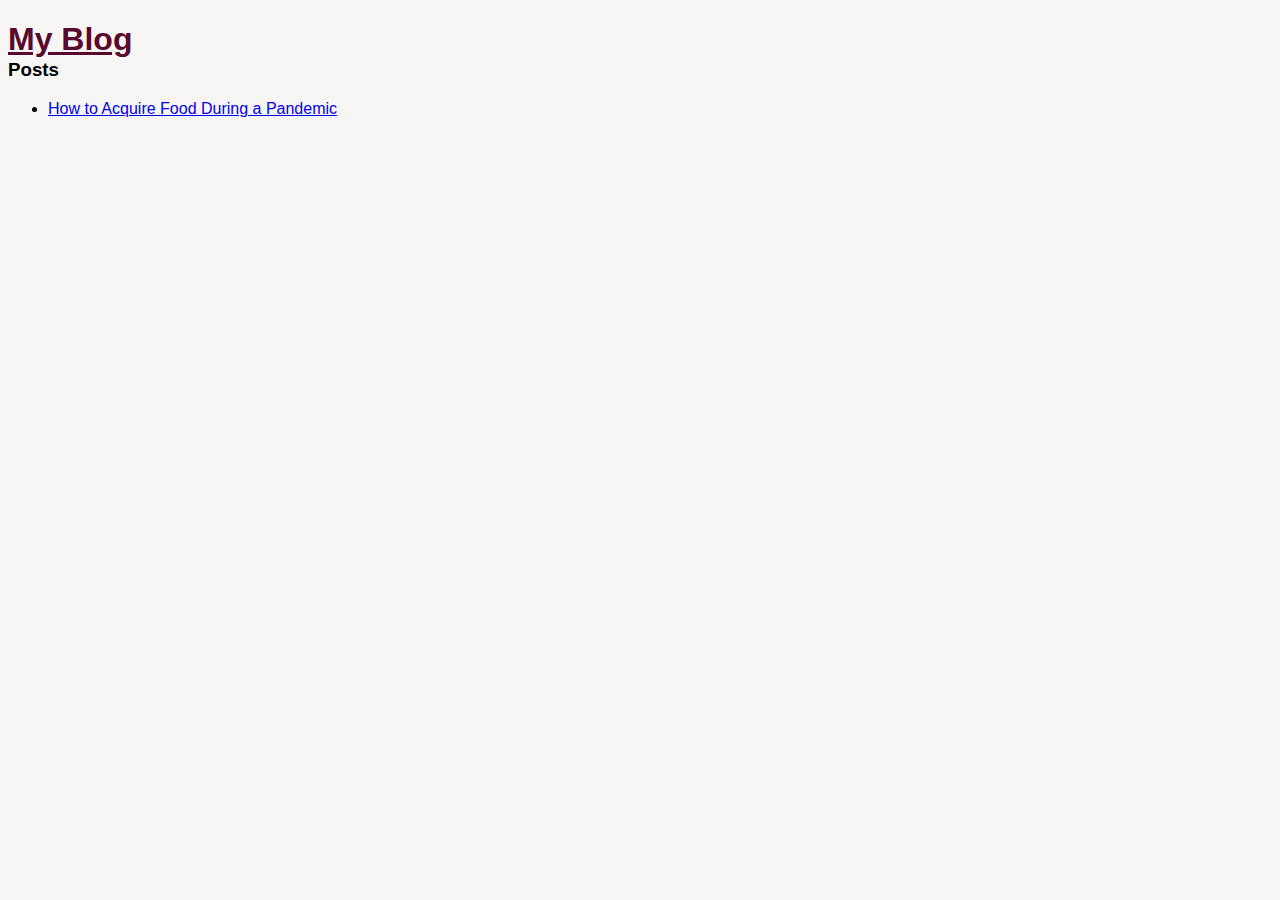
<file: index.html>
<!DOCTYPE html>
<html>
<head>
	<link rel="stylesheet" type="text/css" href="styles.css">
	<title>My Blog</title>
</head>
<body>
	<h1>My Blog</h1>
	<h3>Posts</h3>
	<ul>
		<li><a href="./blog-post.html">How to Acquire Food During a Pandemic</a></li>
	</ul>
</body>
</html>
</file>
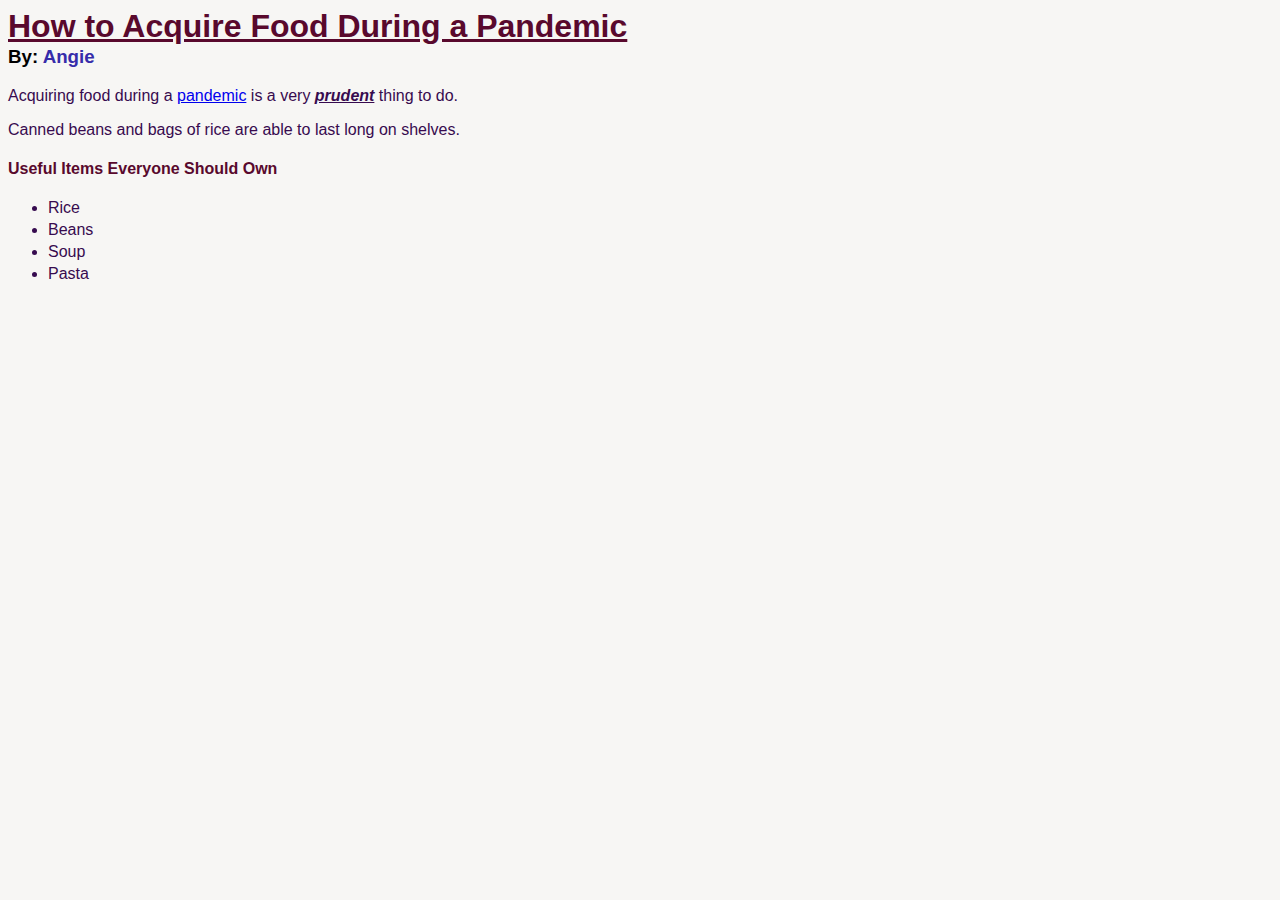
<file: blog-post.html>
<html>
  <head>
    <link rel="stylesheet" type="text/css" href="styles.css">
    <title>How to Acquire Food During a Pandemic</title>
  </head>
  <body>
    <h1>How to Acquire Food During a Pandemic</h1>
    <h3>By: <span class="author-name">Angie</span></h3>
    <div class="body-text-color">
      <p>Acquiring food during a <a href="https://en.wikipedia.org/wiki/Pandemic">pandemic</a> is a very <span class="background-info"> prudent</span> thing to 
      do.</p>
      <p>Canned beans and bags of rice are able to last long on shelves.</p>
      <h4>Useful Items Everyone Should Own</h4>
      <ul>
        <li>Rice</li>
        <li>Beans</li>
        <li>Soup</li>
        <li>Pasta</li>
      </ul>
    </div>
  </body>
</html>
</file>
<file: styles.css>
body {
  background-color: #f7f6f4;
  font-family: sans-serif;
}

h1 {
  color: #59092d;
  text-decoration: underline;
  margin-bottom: 1px;
}
h3 {
  margin-top: 1px;
}
.author-name {
  color: #362caa;
}

h4 {
  color: #59092d;
}

li {
  margin-top: 4px;
  margin-bottom: 4px;
}
li:hover {
  background-color: #aaa0e5;
}
.background-info {
  text-decoration: underline;
  font-weight: bold;
  font-style: italic;
}
.body-text-color {
  color: #370b4f;
}
</file>
